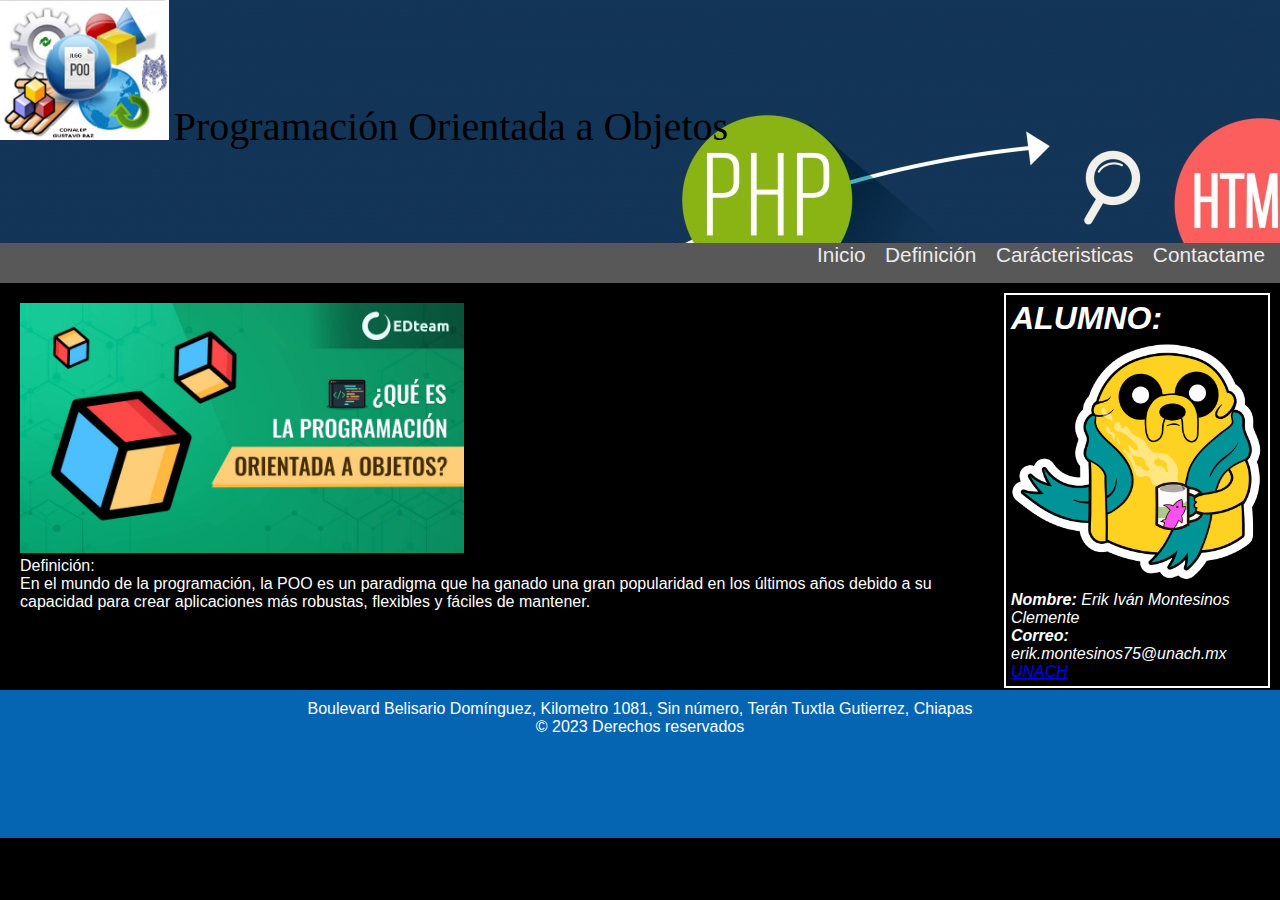
<file: index.html>
<!DOCTYPE html>
<html lang="es">
<head>
    <meta charset="UTF-8">
    <meta name="viewport" content="width=device-width, initial-scale=1.0">
    <link rel="stylesheet" href="css/style.css">
    <title>Programación Orientada a Objetos</title>
</head>
<body>

    <header> <!--Encabezado-->
        <div id="title">
            <img src="images/logo.jpg" alt="mi logo" id="logo">
            <h1>Programación Orientada a Objetos</h1>
        </div>

        <nav> <!--Menú-->
            <ul>
                <li><a href="index.html">Inicio</a></li>
                <li><a href="definicion.html">Definición</a></li>
                <li><a href="caracteristicas.html">Carácteristicas</a></li>
                <li><a href="#">Contactame</a></li>
            </ul>
        </nav>
    </header>

    <article>
        <section>
            <div>
                <img src="images/info.png">
                <p>
                    <span>Definición:</span>
                </p>
            </div>
            <p>
                En el mundo de la programación, la POO es un paradigma que ha ganado una gran popularidad 
                en los últimos años debido a su capacidad para crear aplicaciones más robustas, flexibles y 
                fáciles de mantener.
            </p>
        </section>

        <aside>
            <h1>ALUMNO:</h1>
            <p id="alumnoperfil">
                <img src="images/perfil2.png" alt="perfil">
            </p>
            <p>
                <strong>Nombre:</strong> Erik Iván Montesinos Clemente
            </p>
            <p>
                <strong>Correo:</strong> erik.montesinos75@unach.mx
            </p>
            <p>
                <a href="https://www.unach.mx/">UNACH</a>
            </p>
        </aside>
    </article>

    <footer> <!--Pie de página-->
        <p>
            Boulevard Belisario Domínguez, Kilometro 1081, Sin número, Terán Tuxtla Gutierrez, Chiapas
        </p>
        <p>
            &copy; 2023 Derechos reservados
        </p>
    </footer>
    
</body>
</html>
</file>
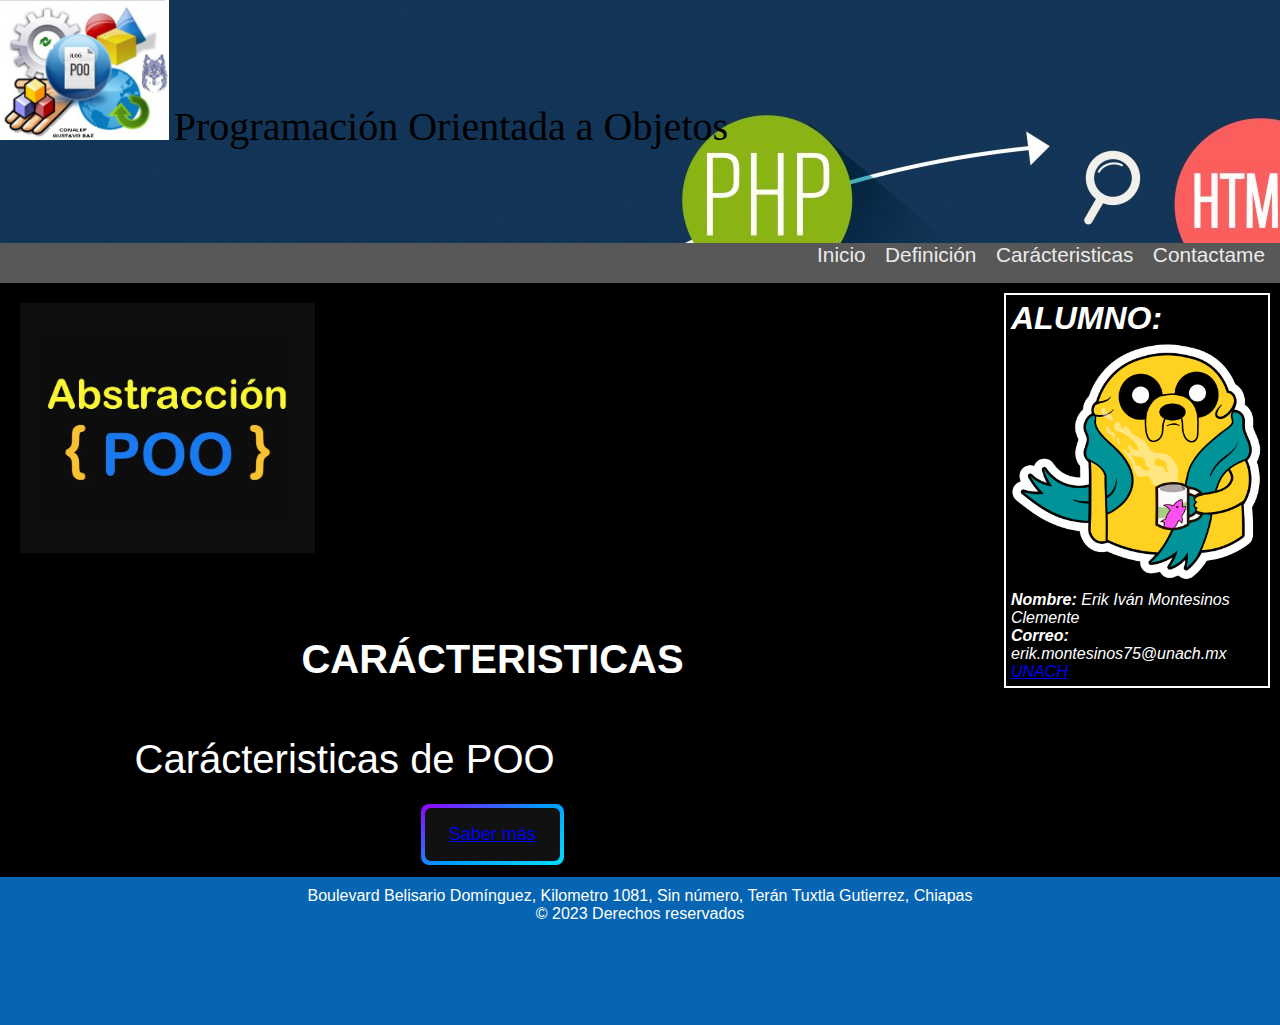
<file: caracteristicas.html>
<!DOCTYPE html>
<html lang="en">
<head>
    <meta charset="UTF-8">
    <meta name="viewport" content="width=device-width, initial-scale=1.0">
    <link rel="stylesheet" href="css/style.css">
    <title>Carácteristicas</title>
</head>
<body>

    <header> <!--Encabezado-->
        <div id="title">
            <img src="images/logo.jpg" alt="mi logo" id="logo">
            <h1>Programación Orientada a Objetos</h1>
        </div>

        <nav> <!--Menú-->
            <ul>
                <li><a href="index.html">Inicio</a></li>
                <li><a href="definicion.html">Definición</a></li>
                <li><a href="caracteristicas.html">Carácteristicas</a></li>
                <li><a href="contactame.html">Contactame</a></li>
            </ul>
        </nav>
    </header>

    <article>
        <section>
            <div>
                <img src="images/caracPOO.png">
            </div>

            <div class="container">
                <h1>CARÁCTERISTICAS</h1>

                <div class="infobox">
                    <input type="radio" name="infobox" id="btn-infobox" class="btn-infobox1">
                    <label for="btn-infobox">
                        Carácteristicas de POO
                    </label>

                    <div class="content">
                        <li>Distinción entre clase y objeto</li> <br>
                        <li>Reutiliza el código y evita su duplicación</li> <br>
                        <li>Encapsula la información</li> <br>
                        <li>Polimorfismo</li> <br>
                        <li>Herencia</li>
                    </div>
                </div>

            </div>

            <div class="btn">
                <button>
                    <span><a href="https://www.universitatcarlemany.com/actualidad/blog/caracteristicas-de-la-programacion-orientada-a-objetos/">Saber más</a></span>
                </button>
            </div>
        </section>

        <aside>
            <h1>ALUMNO:</h1>
            <p id="alumnoperfil">
                <img src="images/perfil2.png" alt="perfil">
            </p>
            <p>
                <strong>Nombre:</strong> Erik Iván Montesinos Clemente
            </p>
            <p>
                <strong>Correo:</strong> erik.montesinos75@unach.mx
            </p>
            <p>
                <a href="https://www.unach.mx/">UNACH</a>
            </p>
        </aside>
    </article>

    <footer> <!--Pie de página-->
        <p>
            Boulevard Belisario Domínguez, Kilometro 1081, Sin número, Terán Tuxtla Gutierrez, Chiapas
        </p>
        <p>
            &copy; 2023 Derechos reservados
        </p>
    </footer>
    
</body>
</html>
</file>
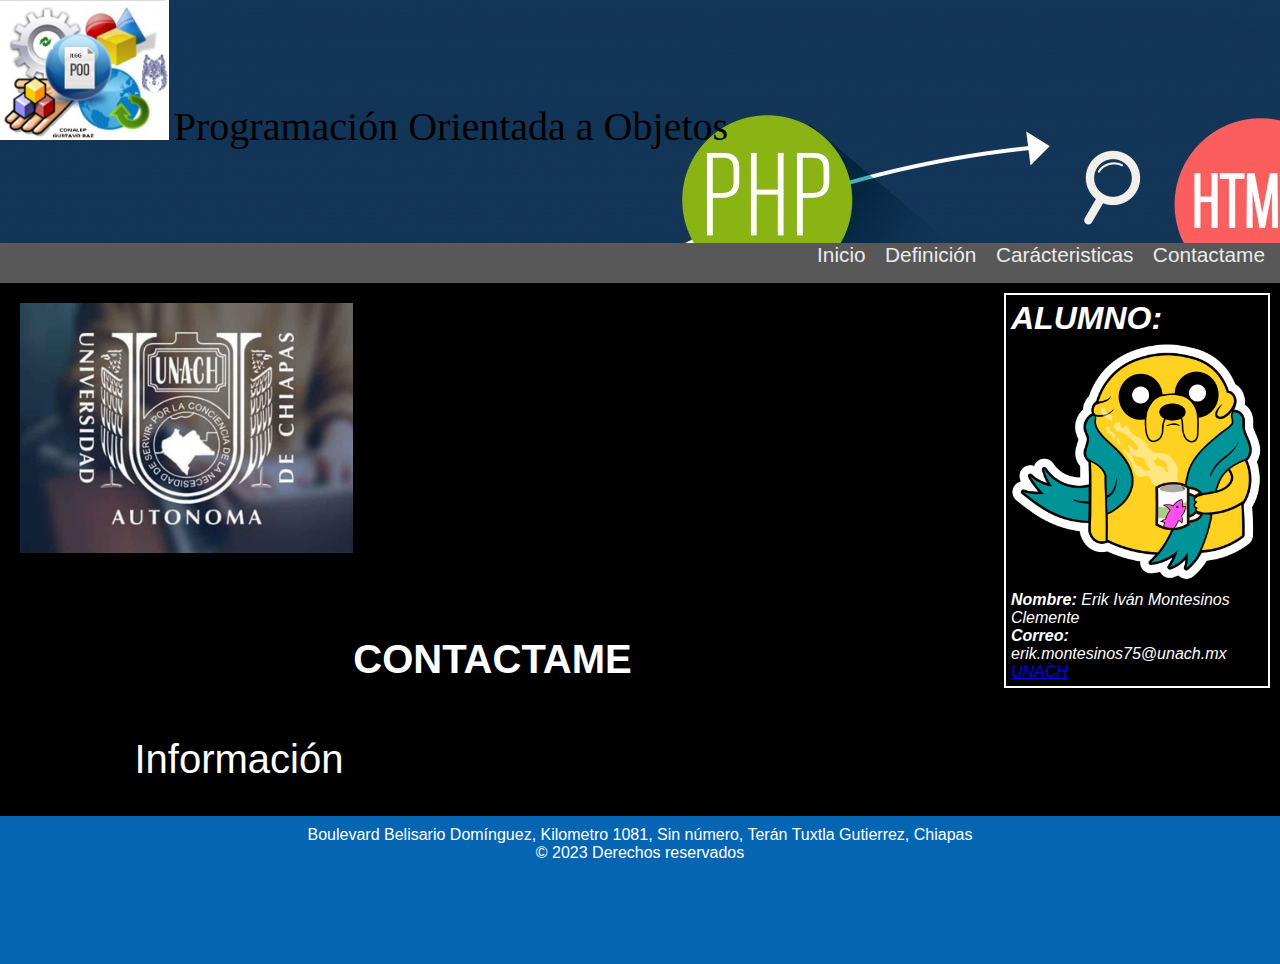
<file: contactame.html>
<!DOCTYPE html>
<html lang="es">
<head>
    <meta charset="UTF-8">
    <meta name="viewport" content="width=device-width, initial-scale=1.0">
    <link rel="stylesheet" href="css/style.css">
    <title>Contactame</title>
</head>
<body>
    
    <header> <!--Encabezado-->
        <div id="title">
            <img src="images/logo.jpg" alt="mi logo" id="logo">
            <h1>Programación Orientada a Objetos</h1>
        </div>

        <nav> <!--Menú-->
            <ul>
                <li><a href="index.html">Inicio</a></li>
                <li><a href="definicion.html">Definición</a></li>
                <li><a href="caracteristicas.html">Carácteristicas</a></li>
                <li><a href="contactame.html">Contactame</a></li>
            </ul>
        </nav>
    </header>

    <article>
        <section>
            <div>
                <img src="images/unach_logo.jpg">
            </div>

            <div class="container">
                <h1>CONTACTAME</h1>

                <div class="infobox">
                    <input type="radio" name="infobox" id="btn-infobox" class="btn-infobox1">
                    <label for="btn-infobox">
                        Información
                    </label>

                    <div class="content">
                        <ul>
                            <li>Erik Iván Montesinos Clemente</li> <br>
                            <li>LSC 5L</li> <br>
                            <li>Correo: erik.montesinos75@unach.mx</li> <br>
                            <li>cel: 961 189 4878</li> <br>
                            <li><a href="https://www.siae.unach.mx/alumnos2/">UNACH</a></li>
                        </ul>
                    </div>
                </div>

            </div>

        </section>

        <aside>
            <h1>ALUMNO:</h1>
            <p id="alumnoperfil">
                <img src="images/perfil2.png" alt="perfil">
            </p>
            <p>
                <strong>Nombre:</strong> Erik Iván Montesinos Clemente
            </p>
            <p>
                <strong>Correo:</strong> erik.montesinos75@unach.mx
            </p>
            <p>
                <a href="https://www.unach.mx/">UNACH</a>
            </p>
        </aside>
    </article>

    <footer> <!--Pie de página-->
        <p>
            Boulevard Belisario Domínguez, Kilometro 1081, Sin número, Terán Tuxtla Gutierrez, Chiapas
        </p>
        <p>
            &copy; 2023 Derechos reservados
        </p>
    </footer>

</body>
</html>
</file>
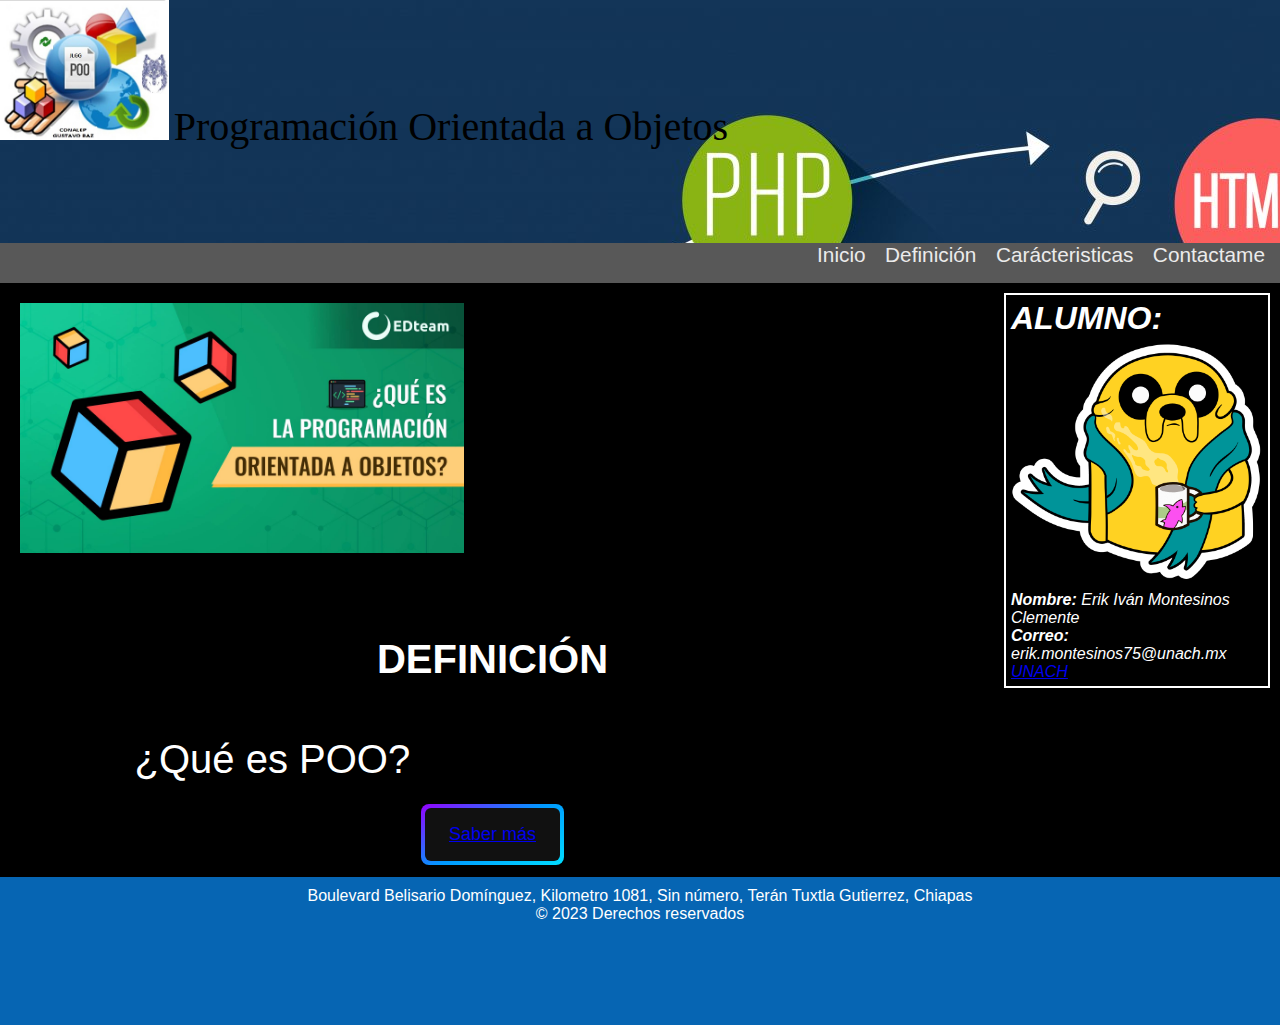
<file: definicion.html>
<!DOCTYPE html>
<html lang="es">
<head>
    <meta charset="UTF-8">
    <meta name="viewport" content="width=device-width, initial-scale=1.0">
    <link rel="stylesheet" href="css/style.css">
    <title>Definición</title>
</head>
<body>

    <header> <!--Encabezado-->
        <div id="title">
            <img src="images/logo.jpg" alt="mi logo" id="logo">
            <h1>Programación Orientada a Objetos</h1>
        </div>

        <nav> <!--Menú-->
            <ul>
                <li><a href="index.html">Inicio</a></li>
                <li><a href="definicion.html">Definición</a></li>
                <li><a href="caracteristicas.html">Carácteristicas</a></li>
                <li><a href="contactame.html">Contactame</a></li>
            </ul>
        </nav>
    </header>

    <article>
        <section>
            <div>
                <img src="images/info.png">
            </div>

            <div class="container">
                <h1>DEFINICIÓN</h1>

                <div class="infobox">
                    <input type="radio" name="infobox" id="btn-infobox" class="btn-infobox1">
                    <label for="btn-infobox">
                        ¿Qué es POO?
                    </label>

                    <div class="content">
                        <p>
                            La Programación Orientada a Objetos (POO) es un paradigma de programación, esto es, un modelo o un estilo 
                            de programación que proporciona unas guías acerca de cómo trabajar con él y que está basado en el concepto 
                            de clases y objetos. Este tipo de programación se emplea para estructurar un programa de software en piezas 
                            simples y reutilizables de planos de código (clases) para crear instancias individuales de objetos.
                        </p>
                    </div>
                </div>

            </div>

            <div class="btn">
                <button>
                    <span><a href="https://intelequia.com/es/blog/post/qu%C3%A9-es-la-programaci%C3%B3n-orientada-a-objetos">Saber más</a></span>
                </button>
            </div>
        </section>

        <aside>
            <h1>ALUMNO:</h1>
            <p id="alumnoperfil">
                <img src="images/perfil2.png" alt="perfil">
            </p>
            <p>
                <strong>Nombre:</strong> Erik Iván Montesinos Clemente
            </p>
            <p>
                <strong>Correo:</strong> erik.montesinos75@unach.mx
            </p>
            <p>
                <a href="https://www.unach.mx/">UNACH</a>
            </p>
        </aside>
    </article>

    <footer> <!--Pie de página-->
        <p>
            Boulevard Belisario Domínguez, Kilometro 1081, Sin número, Terán Tuxtla Gutierrez, Chiapas
        </p>
        <p>
            &copy; 2023 Derechos reservados
        </p>
    </footer>

</body>
</html>
</file>
<file: css/style.css>
*{
    margin: 0;
    padding: 0;
}

body{
    position: relative;
    background-color: black;
    font-family: 'Trebuchet MS', Arial, sans-serif;
    color: #ffffff;
}

header{
    background: url('../images/banner.jpeg');
}
header h1{
    font-family: 'Comic Sans MS';
    font-size: 2.5em;
    font-weight: normal;
    color: #000000;
}
#title{
    display: inline-block;
}
#logo, header h1{
    display: inline-block;
    margin-bottom: 0px;
    height: 140px;
}

/*Menú de navegación*/
nav{
    display: inline-block;
    width: 100%;
    height: 40px;
    text-align: right;
    background-color: rgb(88, 88, 88);
}
nav ul{
    list-style: none;
}
nav li{
    display: inline-block;
    margin-right: 15px;
}
nav a{
    font-family: 'Segoe UI', Tahoma, Geneva, Verdana, sans-serif;
    font-size: 1.3em;
    color: #ebebeb;
    padding-bottom: 3px;
    text-decoration: none;
}
nav a:hover{
    color: #f78d14;
    border-bottom: 3px solid #568ef7;
}

/*Contenido de la página*/
img{
    height: 250px;
}
article{
    padding: 10px;
}
section{
    padding: 10px;
    margin-left: auto;
    margin-right: auto;
    float: left;
    width: 75%;
}
aside{
    padding: 5px;
    font-style: italic;
    float: right;
    width: 20%;
    border: 2px solid;
}

/*Información desplegable*/
.container{
    width: 80%;
    max-width: 800px;
    margin: auto;
    margin-top: 80px;
}
.container h1{
    text-align: center;
    font-size: 40px;
    margin-bottom: 35px;
}
.infobox{
    background-color: black;
    text-align: justify;
}
.content{
    font-size: 20px;
}
.infobox label{
    display: block;
    padding: 20px;
    font-size: 40px;
    background-color: #000000;
    color: #ffffff;
    cursor: pointer;
    margin-bottom: 2px;
    transition: all 300ms ease;
}
.infobox label:hover{
    background: #000;
}
.infobox .content{
    padding: 0px;
    margin: 0px 20px;
    max-height: 0px;
    overflow: hidden;
    transition: all 300ms ease;
}
.btn-infobox1:checked ~ .content{
    max-height: 600px;
    padding: 15px 0px;
}
.btn-infobox1{
    display: none;
}

/*Btn Saber más*/
button{
    margin-right: auto;
    margin-left: auto;
    border: 0;
    background-image: linear-gradient(
        150deg,
        #9500ff,
        #09f,
        #00ddff
    );
    border-radius: 8px;
    color: #fff;
    display: flex;
    font-size: 18px;
    padding: 4px;
    cursor: pointer;
    transition: .3s;
}
button span{
    background-color: #111;
    padding: 16px 24px;
    border-radius: 6px;
    transition: .3s;
}
button:hover span{
    background: none;
}
button:active{
    transform:scale(0.9);
}
.btn{
    place-items: center;
}

/*Pie de página*/
footer{
    float: left;
    position: relative;
    bottom: 0;
    width: 100%;
    height: 150px;
    box-sizing: border-box;
    border-top: 2px solid #000;
    background-color: #0665b3;
    color: white;
    text-align: center;
    padding-top: 10px;
}
</file>
